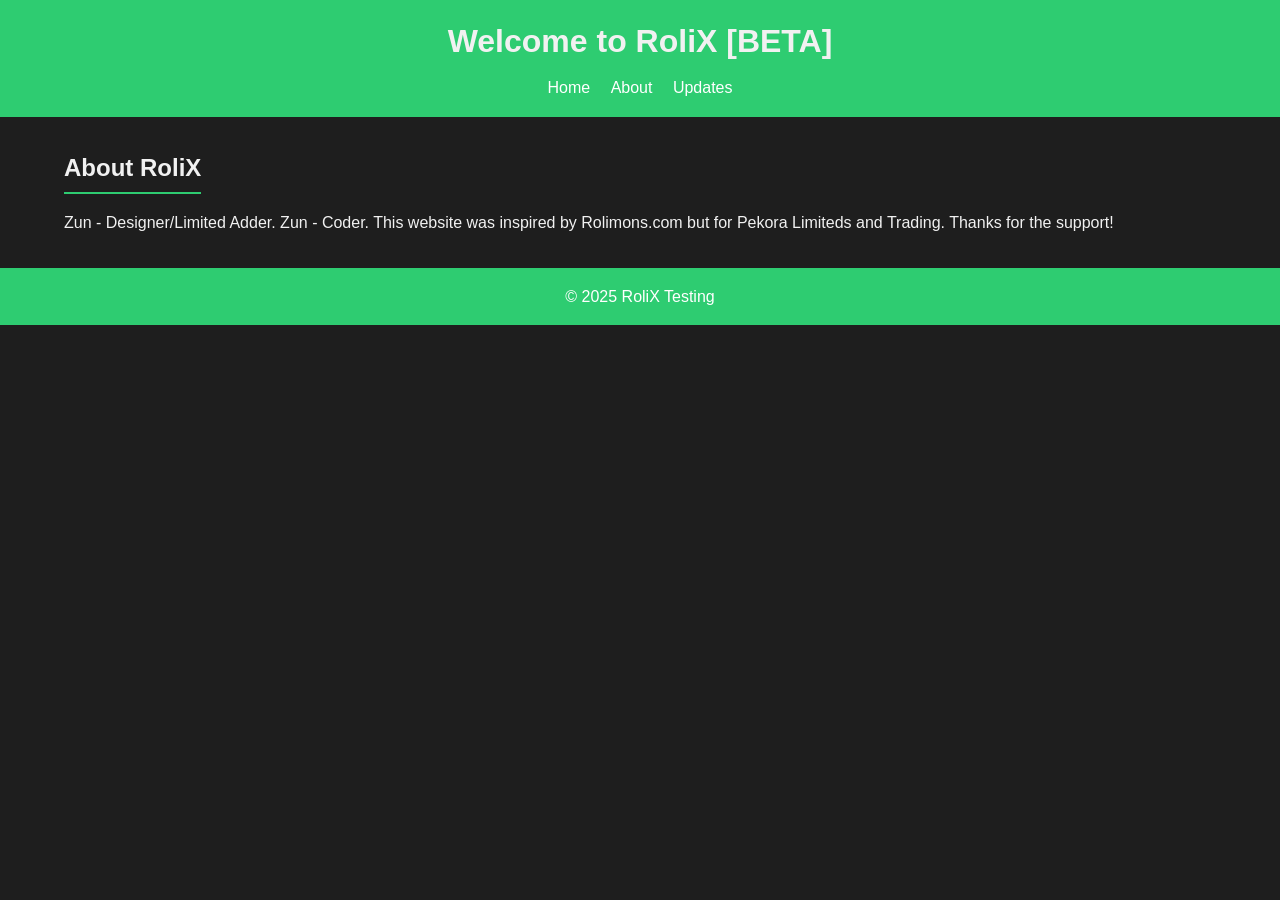
<file: About.html>
<!DOCTYPE html>
<html lang="en">
<head>
  <meta charset="UTF-8">
  <meta name="viewport" content="width=device-width, initial-scale=1.0">
  <title>About - RoliX</title>
  <style>
    /* General Reset */
    * {
      margin: 0;
      padding: 0;
      box-sizing: border-box;
    }

    body {
      font-family: Arial, sans-serif;
      background-color: #1e1e1e;
      color: #f1f1f1;
      line-height: 1.6;
    }

    /* Header / Navbar */
    header {
      background: #2ecc71;
      padding: 1rem;
      text-align: center;
    }

    header h1 {
      margin-bottom: 0.5rem;
    }

    nav {
      margin-top: 0.5rem;
    }

    nav a {
      color: white;
      margin: 0 0.5rem;
      text-decoration: none;
    }

    nav a:hover {
      text-decoration: underline;
    }

    .container {
      width: 90%;
      margin: 2rem auto;
    }

    h2 {
      margin-bottom: 1rem;
      border-bottom: 2px solid #2ecc71;
      display: inline-block;
      padding-bottom: 0.3rem;
    }

    footer {
      text-align: center;
      margin: 2rem 0;
      padding: 1rem;
      background: #2ecc71;
      color: white;
    }
  </style>
</head>
<body>
  <header>
    <h1>Welcome to RoliX [BETA]</h1>
    <nav>
      <a href="index.html">Home</a>
      <a href="About.html">About</a>
      <a href="Updates.html">Updates</a>
    </nav>
  </header>

  <div class="container">
    <h2>About RoliX</h2>
    <p>Zun - Designer/Limited Adder. Zun - Coder. This website was inspired by Rolimons.com but for Pekora Limiteds and Trading. Thanks for the support!</p>
  </div>

  <footer>
    <p>&copy; 2025 RoliX Testing</p>
  </footer>
</body>
</html>
</file>
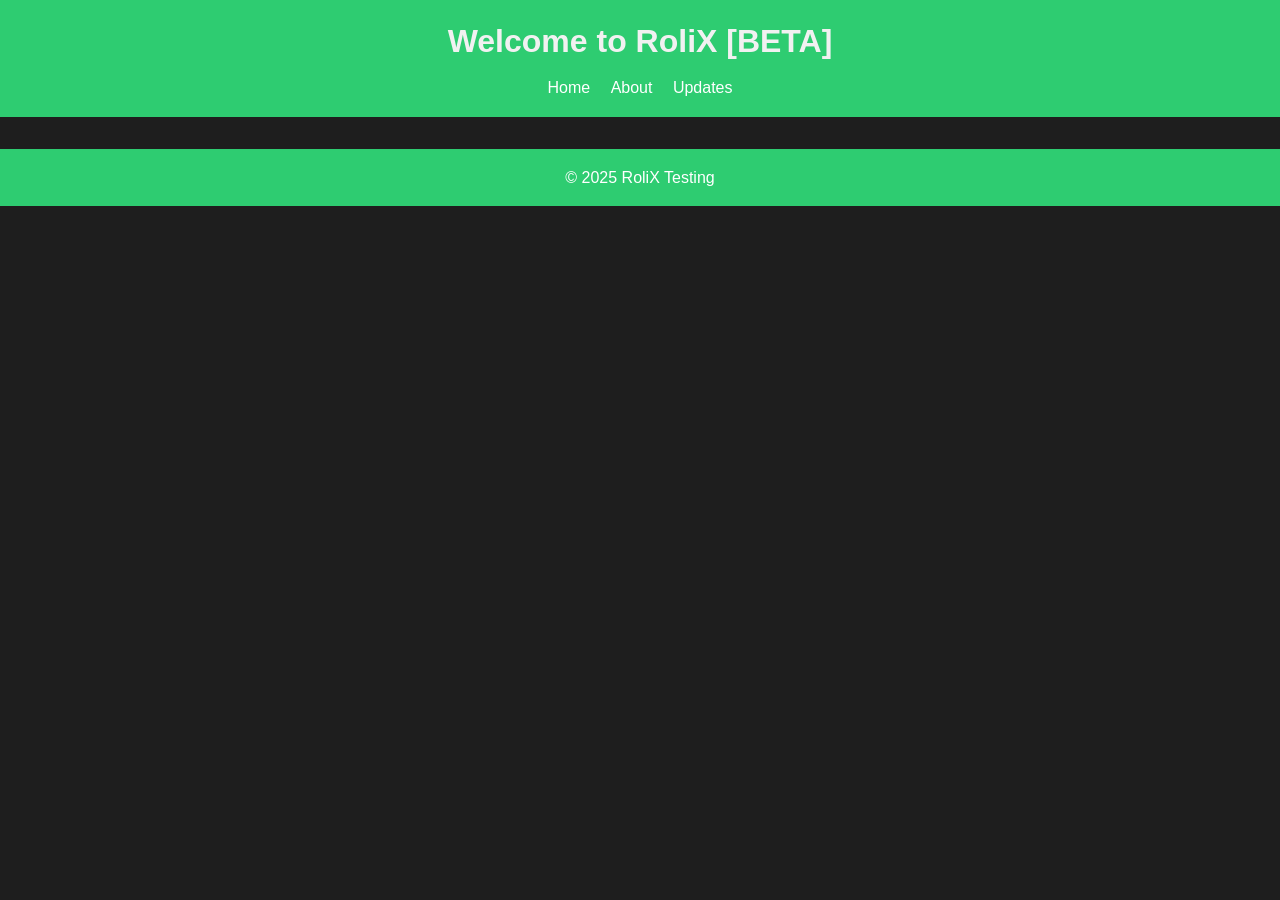
<file: Limited.html>
<!DOCTYPE html>
<html lang="en">
<head>
<meta charset="UTF-8">
<meta name="viewport" content="width=device-width, initial-scale=1.0">
<title>Limiteds - RoliX</title>
<style>
  * { margin: 0; padding: 0; box-sizing: border-box; }
  body { font-family: Arial, sans-serif; background-color: #1e1e1e; color: #f1f1f1; line-height: 1.6; }

  /* Header / navbar */
  header { background: #2ecc71; padding: 1rem; text-align: center; }
  header h1 { margin-bottom: 0.5rem; }
  nav { margin-top: 0.5rem; }
  nav a { color: white; margin: 0 0.5rem; text-decoration: none; }
  nav a:hover { text-decoration: underline; }

  .container { width: 90%; max-width: 1000px; margin: 2rem auto; }

  /* Item layout */
  .item-layout { display: flex; gap: 2rem; flex-wrap: wrap; background: #2a2a2a; padding: 1rem; border-radius: 8px; }
  
  .item-image {
    flex: 1 1 200px;
    display: flex;              /* Center image */
    justify-content: center;
    align-items: center;
    background: #1f1f1f;        /* Match the stat cards */
    padding: 1rem;
    border-radius: 8px;
  }
  .item-image img {
    width: 220px;               /* Slightly bigger */
    height: 220px;
    object-fit: contain;
    border-radius: 8px;
  }

  .item-stats { flex: 2 1 300px; display: grid; grid-template-columns: 1fr 1fr; gap: 1rem; }
  .stat { background: #1f1f1f; padding: 1rem; border-radius: 6px; box-shadow: 0 2px 5px rgba(0,0,0,0.3); }
  .stat h4 { color: #2ecc71; margin-bottom: 0.5rem; font-size: 0.9rem; }
  .stat p { font-size: 0.9rem; }

  footer { text-align: center; margin: 2rem 0; padding: 1rem; background: #2ecc71; color: white; }

</style>
</head>
<body>
  <header>
    <h1>Welcome to RoliX [BETA]</h1>
    <nav>
      <a href="index.html">Home</a>
      <a href="About.html">About</a>
      <a href="Updates.html">Updates</a>
    </nav>
  </header>

  <div class="container" id="item-container">
    <!-- Item info will be dynamically inserted here -->
  </div>

  <footer>
    <p>&copy; 2025 RoliX Testing</p>
  </footer>

<script>
const params = new URLSearchParams(window.location.search);
const itemKey = params.get('item')?.toLowerCase();

const items = {
  dominusempyreus: { 
    name: "Dominus Empyreus", 
    value: 60000, 
    rap: 11000, 
    type: "Hat", 
    img: "https://www.pekora.zip/images/thumbnails/c28f676a9e4fd9b7891ccce63ba37b4d1f5740229775edb35e44f1808d292a60.png",
    demand: "Unknown",
    trend: "Unknown"
  },
  dominusfrigidus: { 
    name: "Dominus Frigidus", 
    value: 15700, 
    rap: 6988, 
    type: "Hat", 
    img: "https://www.pekora.zip/images/thumbnails/11195b53b88df822f463962193263b14765f4c87fd74540089c1b8b7e3386972.png",
    demand: "Good",
    trend: "Rising"
  },
  dominusaureus: { 
    name: "Dominus Aureus", 
    value: 40000, 
    rap: 4092, 
    type: "Hat", 
    img: "https://www.pekora.zip/images/thumbnails/100bd3154ec319beef60e7f3a90c1011d056c2c6a5bf74a442b0ac0297871d60.png",
    demand: "Medium",
    trend: "Stable"
  },
  dominusformidulosus: { 
    name: "Dominus Formidulosus (Hi Khriss)", 
    value: 2100, 
    rap: 1672, 
    type: "Hat", 
    img: "https://www.pekora.zip/images/thumbnails/cf58981745291b2fd30db587ebecd5a192a2a1d7df09b496dfd621ffde65f299.png",
    demand: "Decent",
    trend: "Stable"
  },
  dominusastra: { 
    name: "Dominus Astra", 
    value: 25000, 
    rap: 15000, 
    type: "Hat", 
    img: "https://www.pekora.zip/images/thumbnails/51618d3bd5c7e48c44957e3da9d233e5cd8fe0b018523ced92e77a21399f52fa.png",
    demand: "High",
    trend: "Rising"
  },
  dominusinfernus: { 
    name: "Dominus Infernus", 
    value: 35000, 
    rap: 9675, 
    type: "Hat", 
    img: "https://www.pekora.zip/images/thumbnails/bf8b3905d00b79847d068397e6fa38de62898dda2e99d188a8161698ee088621.png",
    demand: "High",
    trend: "Rising"
  },
};

const container = document.getElementById('item-container');

if(items[itemKey]){
  container.innerHTML = `
    <div class="item-layout">
      <div class="item-image">
        <img src="${items[itemKey].img}" alt="${items[itemKey].name}">
      </div>
      <div class="item-stats">
        <div class="stat"><h4>Name</h4><p>${items[itemKey].name}</p></div>
        <div class="stat"><h4>Value</h4><p>${items[itemKey].value.toLocaleString()}</p></div>
        <div class="stat"><h4>RAP</h4><p>${items[itemKey].rap.toLocaleString()}</p></div>
        <div class="stat"><h4>Type</h4><p>${items[itemKey].type}</p></div>
        <div class="stat"><h4>Demand</h4><p>${items[itemKey].demand}</p></div>
        <div class="stat"><h4>Trend</h4><p>${items[itemKey].trend}</p></div>
      </div>
    </div>
  `;
} else if(itemKey){
  container.innerHTML = "<h2>Item not found. Did you type it correctly?</h2>";
}
</script>
</body>
</html>
</file>
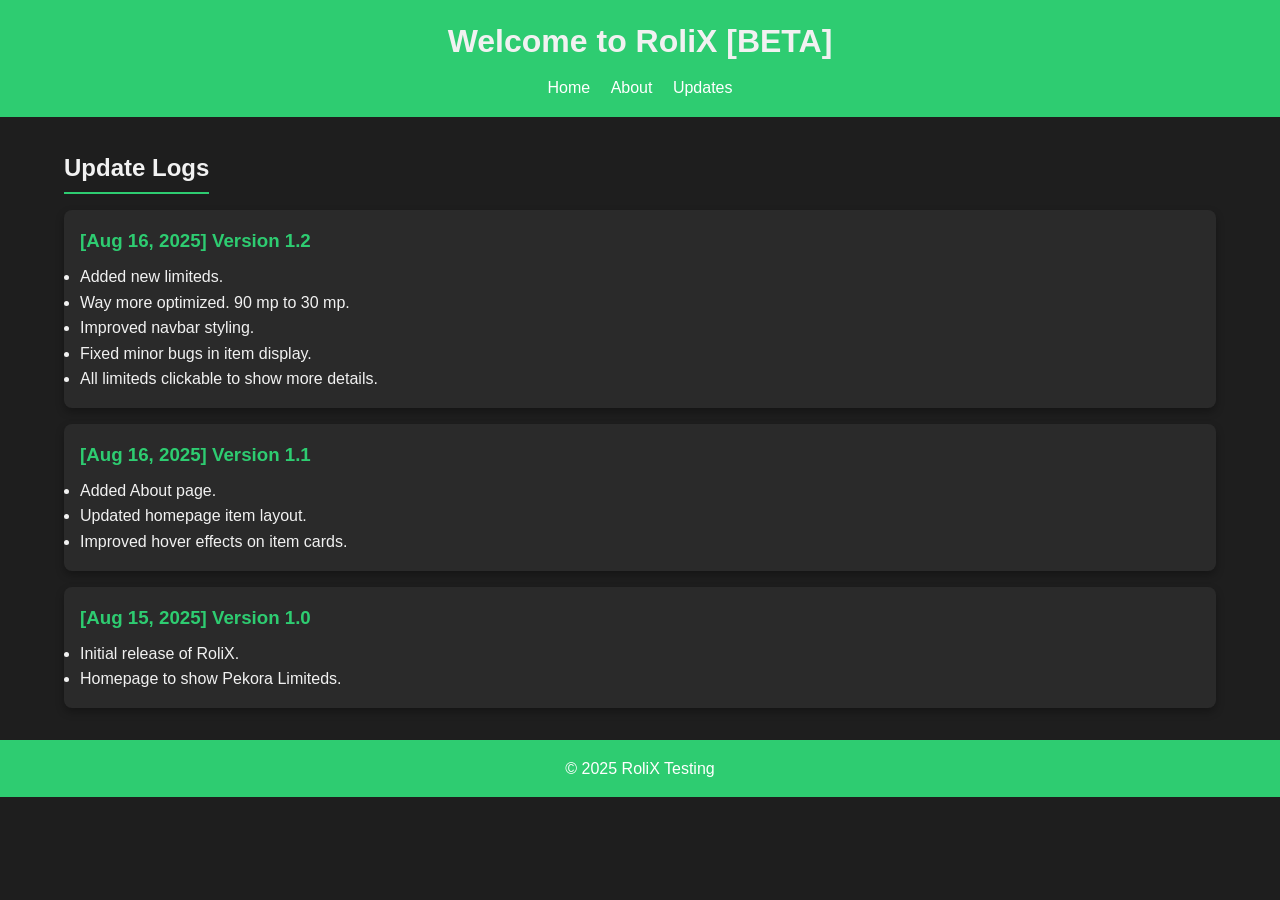
<file: Updates.html>
<!DOCTYPE html>
<html lang="en">
<head>
  <meta charset="UTF-8">
  <meta name="viewport" content="width=device-width, initial-scale=1.0">
  <title>Updates - RoliX</title>
  <style>
    /* General Reset */
    * {
      margin: 0;
      padding: 0;
      box-sizing: border-box;
    }

    body {
      font-family: Arial, sans-serif;
      background-color: #1e1e1e;
      color: #f1f1f1;
      line-height: 1.6;
    }

    /* Header / Navbar */
    header {
      background: #2ecc71;
      padding: 1rem;
      text-align: center;
    }

    header h1 {
      margin-bottom: 0.5rem;
    }

    nav {
      margin-top: 0.5rem;
    }

    nav a {
      color: white;
      margin: 0 0.5rem;
      text-decoration: none;
    }

    nav a:hover {
      text-decoration: underline;
    }

    .container {
      width: 90%;
      margin: 2rem auto;
    }

    h2 {
      margin-bottom: 1rem;
      border-bottom: 2px solid #2ecc71;
      display: inline-block;
      padding-bottom: 0.3rem;
    }

    .update-log {
      background: #2a2a2a;
      padding: 1rem;
      border-radius: 8px;
      margin-bottom: 1rem;
      box-shadow: 0 4px 8px rgba(0,0,0,0.3);
    }

    .update-log h3 {
      color: #2ecc71;
      margin-bottom: 0.5rem;
    }

    footer {
      text-align: center;
      margin: 2rem 0;
      padding: 1rem;
      background: #2ecc71;
      color: white;
    }
  </style>
</head>
<body>
  <header>
    <h1>Welcome to RoliX [BETA]</h1>
    <nav>
      <a href="index.html">Home</a>
      <a href="About.html">About</a>
      <a href="Updates.html">Updates</a>
    </nav>
  </header>

  <div class="container">
    <h2>Update Logs</h2>

    <div class="update-log">
      <h3>[Aug 16, 2025] Version 1.2</h3>
      <ul>
        <li>Added new limiteds.</li>
        <li>Way more optimized. 90 mp to 30 mp.</li>
        <li>Improved navbar styling.</li>
        <li>Fixed minor bugs in item display.</li>
        <li>All limiteds clickable to show more details.</li>
      </ul>
    </div>

    <div class="update-log">
      <h3>[Aug 16, 2025] Version 1.1</h3>
      <ul>
        <li>Added About page.</li>
        <li>Updated homepage item layout.</li>
        <li>Improved hover effects on item cards.</li>
      </ul>
    </div>

    <div class="update-log">
      <h3>[Aug 15, 2025] Version 1.0</h3>
      <ul>
        <li>Initial release of RoliX.</li>
        <li>Homepage to show Pekora Limiteds.</li>
      </ul>
    </div>
  </div>

  <footer>
    <p>&copy; 2025 RoliX Testing</p>
  </footer>
</body>
</html>
</file>
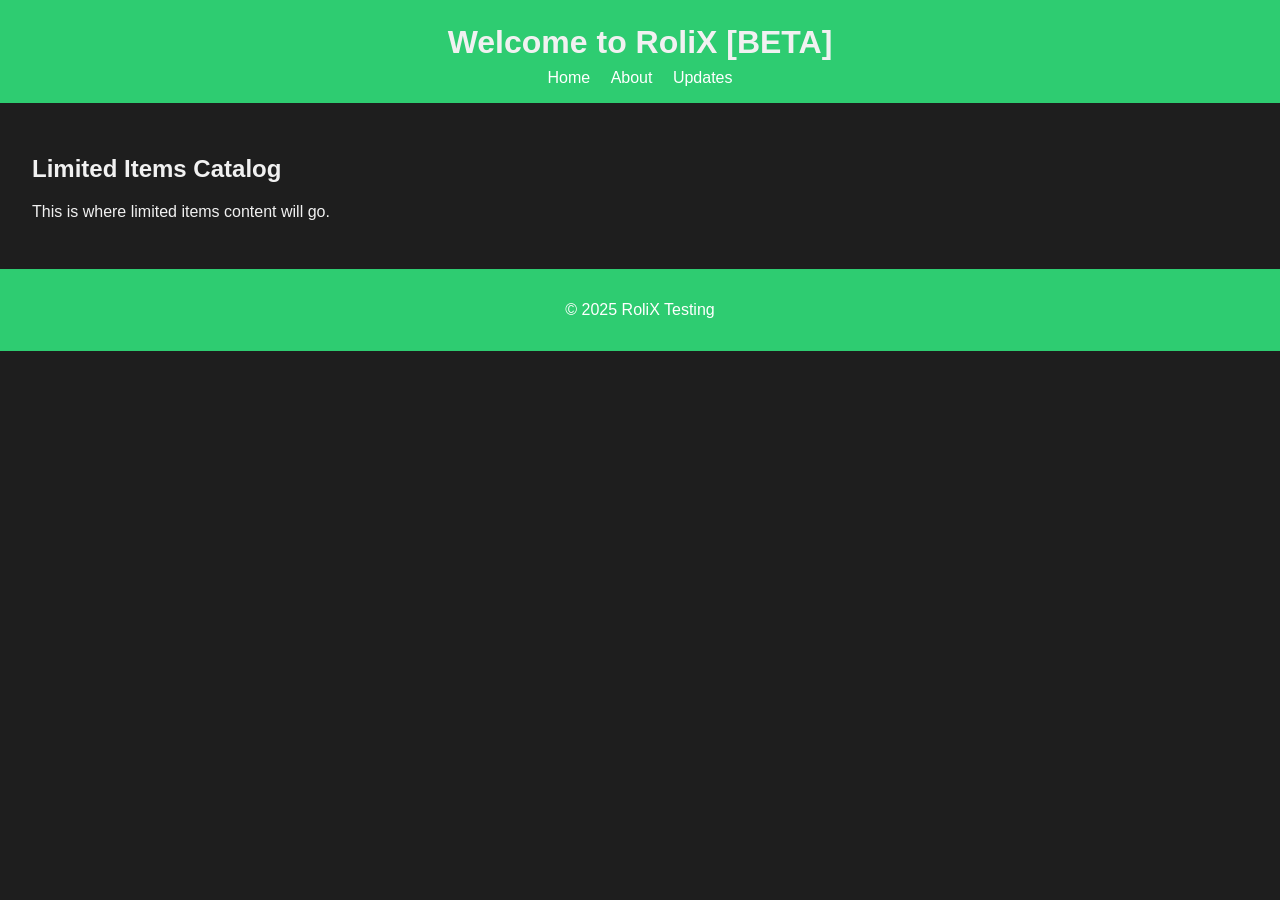
<file: catalog/limiteds.html>
<!DOCTYPE html>
<html lang="en">
<head>
  <meta charset="UTF-8">
  <meta name="viewport" content="width=device-width, initial-scale=1.0">
  <title>RoliX Limiteds</title>
  <style>
    body { font-family: Arial, sans-serif; background-color: #1e1e1e; color: #f1f1f1; margin: 0; padding: 0; }
    header { background: #2ecc71; padding: 1rem; text-align: center; }
    header h1 { margin: 0.5rem 0; }
    nav a { color: white; margin: 0 0.5rem; text-decoration: none; }
    nav a:hover { text-decoration: underline; }
    main { padding: 2rem; }
    footer { text-align: center; padding: 1rem; background: #2ecc71; color: white; }
  </style>
</head>
<body>
  <!-- Top Green Part -->
  <header>
    <h1>Welcome to RoliX [BETA]</h1>
    <nav>
      <a href="../index.html">Home</a>
      <a href="../About.html">About</a>
      <a href="../Updates.html">Updates</a>
    </nav>
  </header>

  <!-- Content -->
  <main>
    <h2>Limited Items Catalog</h2>
    <p>This is where limited items content will go.</p>
  </main>

  <!-- Bottom Green Part -->
  <footer>
    <p>&copy; 2025 RoliX Testing</p>
  </footer>
</body>
</html>
</file>
